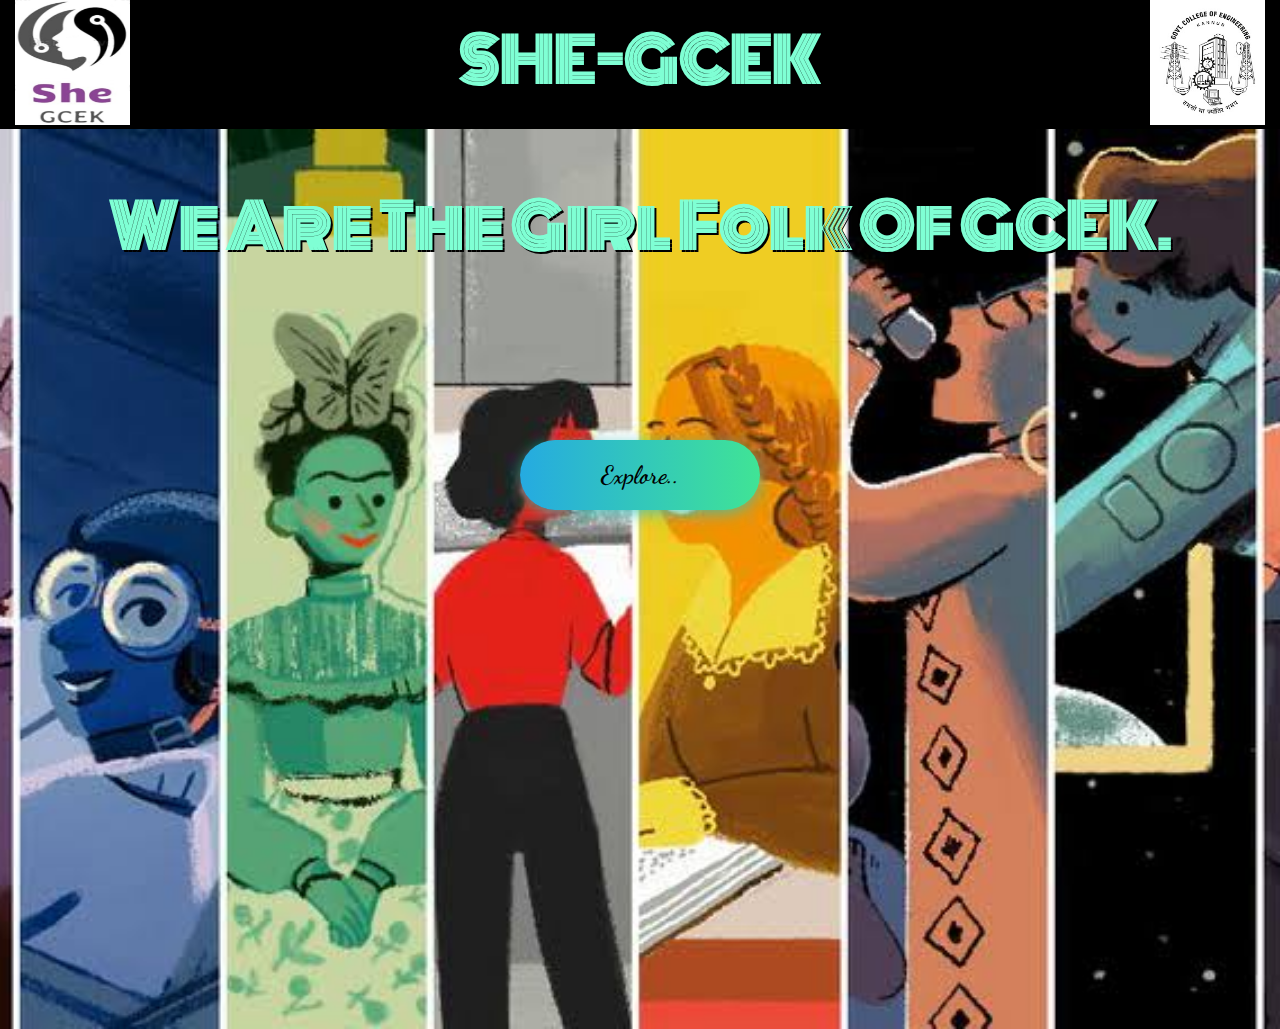
<file: index.html>
<!DOCTYPE html>
<html>
<head>
	<meta charset="utf-8">
	<link rel="stylesheet" type="text/css" href="style1.css">

    <link href="https://fonts.googleapis.com/css?family=Dancing+Script|Monoton&display=swap" rel="stylesheet">
    <link rel="icon" type="image/x-icon" href="images/she.ico">
	<title>SHE Website</title>
</head>
<body>
	    <div class="ext">
	    	
        <div class="box"><img src="images/she.jpg"></div>
        <div class="box"><h1>SHE-GCEK</h1></div>
        <div class="box"><img src="images/cl.jpg"></div>

        </div>
	<header id="show">
        <div class="jack">
		<h1>We Are The Girl Folk Of GCEK.</h1>
        <a href="html/home.html" class="button">Explore..</a>
        </div>
        		
	</header>

</body>
</html>
</file>
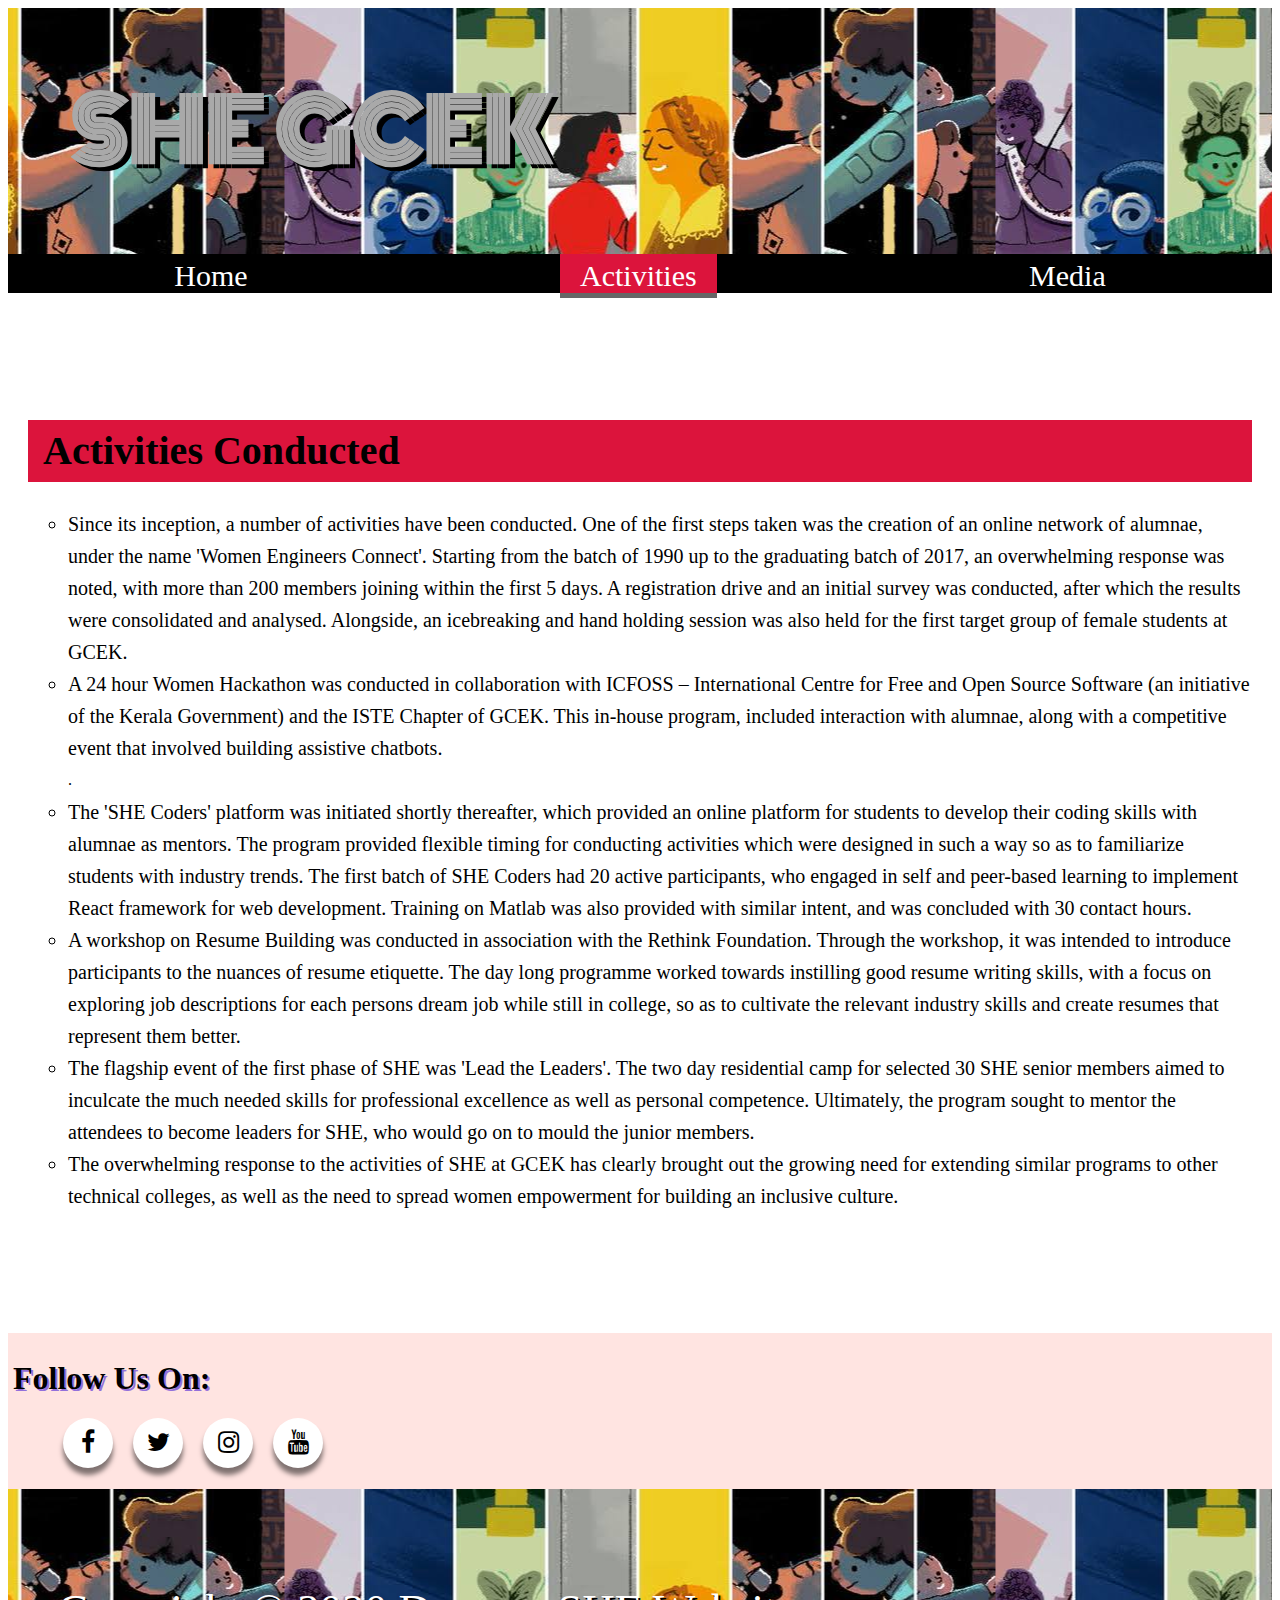
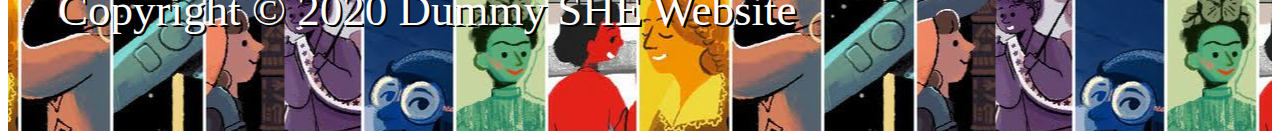
<file: html/act.html>
<!DOCTYPE html>
<html>
<head>
	<meta charset="utf-8">
	<link rel="stylesheet" type="text/css" href="../css/act.css">
<link href="https://fonts.googleapis.com/css?family=Monoton&display=swap" rel="stylesheet">
<link href="https://stackpath.bootstrapcdn.com/font-awesome/4.7.0/css/font-awesome.min.css" rel="stylesheet">
<link rel="icon" type="image/x-icon" href="../images/she.ico">


	<title>
		Activities
	</title>
</head>
<body>
<div class="header">
		<div class="container">
		<h1>SHE GCEK</h1>
	</div>
	</div>

<div class="nav">
  
	<div><a class="button" href="home.html">Home</a></div>
	<div><a class="active" class="button" href=#act>Activities</a></div>
	<div><a class="button" href="xyz.html">Media</a></div>
  </div>
  <div class="container-2">
		
			<h1> Activities Conducted </h1>
            <ul class="st" style="list-style-type: circle">		
			<li>Since its inception, a number of activities have been conducted. One of the first steps taken was the creation of an online network of alumnae, under the name 'Women Engineers Connect'. Starting from the batch of 1990 up to the graduating batch of 2017, an overwhelming response was noted, with more than 200 members joining within the first 5 days. A registration drive and an initial survey was conducted, after which the results were consolidated and analysed. Alongside, an icebreaking and hand holding session was also held for the first target group of female students at GCEK.</li>

           <li>A 24 hour Women Hackathon was conducted in collaboration with ICFOSS – International Centre for Free and Open Source Software (an initiative of the Kerala Government) and the ISTE Chapter of GCEK. This in-house program, included interaction with alumnae, along with a competitive event that involved building assistive chatbots.</li>.

            <li>The 'SHE Coders' platform was initiated shortly thereafter, which provided an online platform for students to develop their coding skills with alumnae as mentors. The program provided flexible timing for conducting activities which were designed in such a way so as to familiarize students with industry trends. The first batch of SHE Coders had 20 active participants, who engaged in self and peer-based learning to implement React framework for web development. Training on Matlab was also provided with similar intent, and was concluded with 30 contact hours.</li>

            <li>A workshop on Resume Building was conducted in association with the Rethink Foundation. Through the workshop, it was intended to introduce participants to the nuances of resume etiquette. The day long programme worked towards instilling good resume writing skills, with a focus on exploring job descriptions for each persons dream job while still in college, so as to cultivate the relevant industry skills and create resumes that represent them better.</li>

            <li>The flagship event of the first phase of SHE was 'Lead the Leaders'. The two day residential camp for selected 30 SHE senior members aimed to inculcate the much needed skills for professional excellence as well as personal competence. Ultimately, the program sought to mentor the attendees to become leaders for SHE, who would go on to mould the junior members.</li>

            <li>The overwhelming response to the activities of SHE at GCEK has clearly brought out the growing need for extending similar programs to other technical colleges, as well as the need to spread women empowerment for building an inclusive culture.</li>
		</ul>
	</div>
	<div class="container-3">
<div class="icon">
		<h1>Follow  Us  On:</h1>
		<ul>
			 <li><a href="#"><i class="fa fa-facebook"></i></a></li>
             <li><a href="#"><i class="fa fa-twitter"></i></a></li>
             <li><a href="#"><i class="fa fa-instagram"></i></a></li>
             <li><a href="#"><i class="fa fa-youtube"></i></a></li>
		</ul>
	</div>	
	<div class="footer">
		<p>Copyright &copy; 2020 Dummy SHE Website</p>
	</div>
</div>
</body>

</html>
</file>
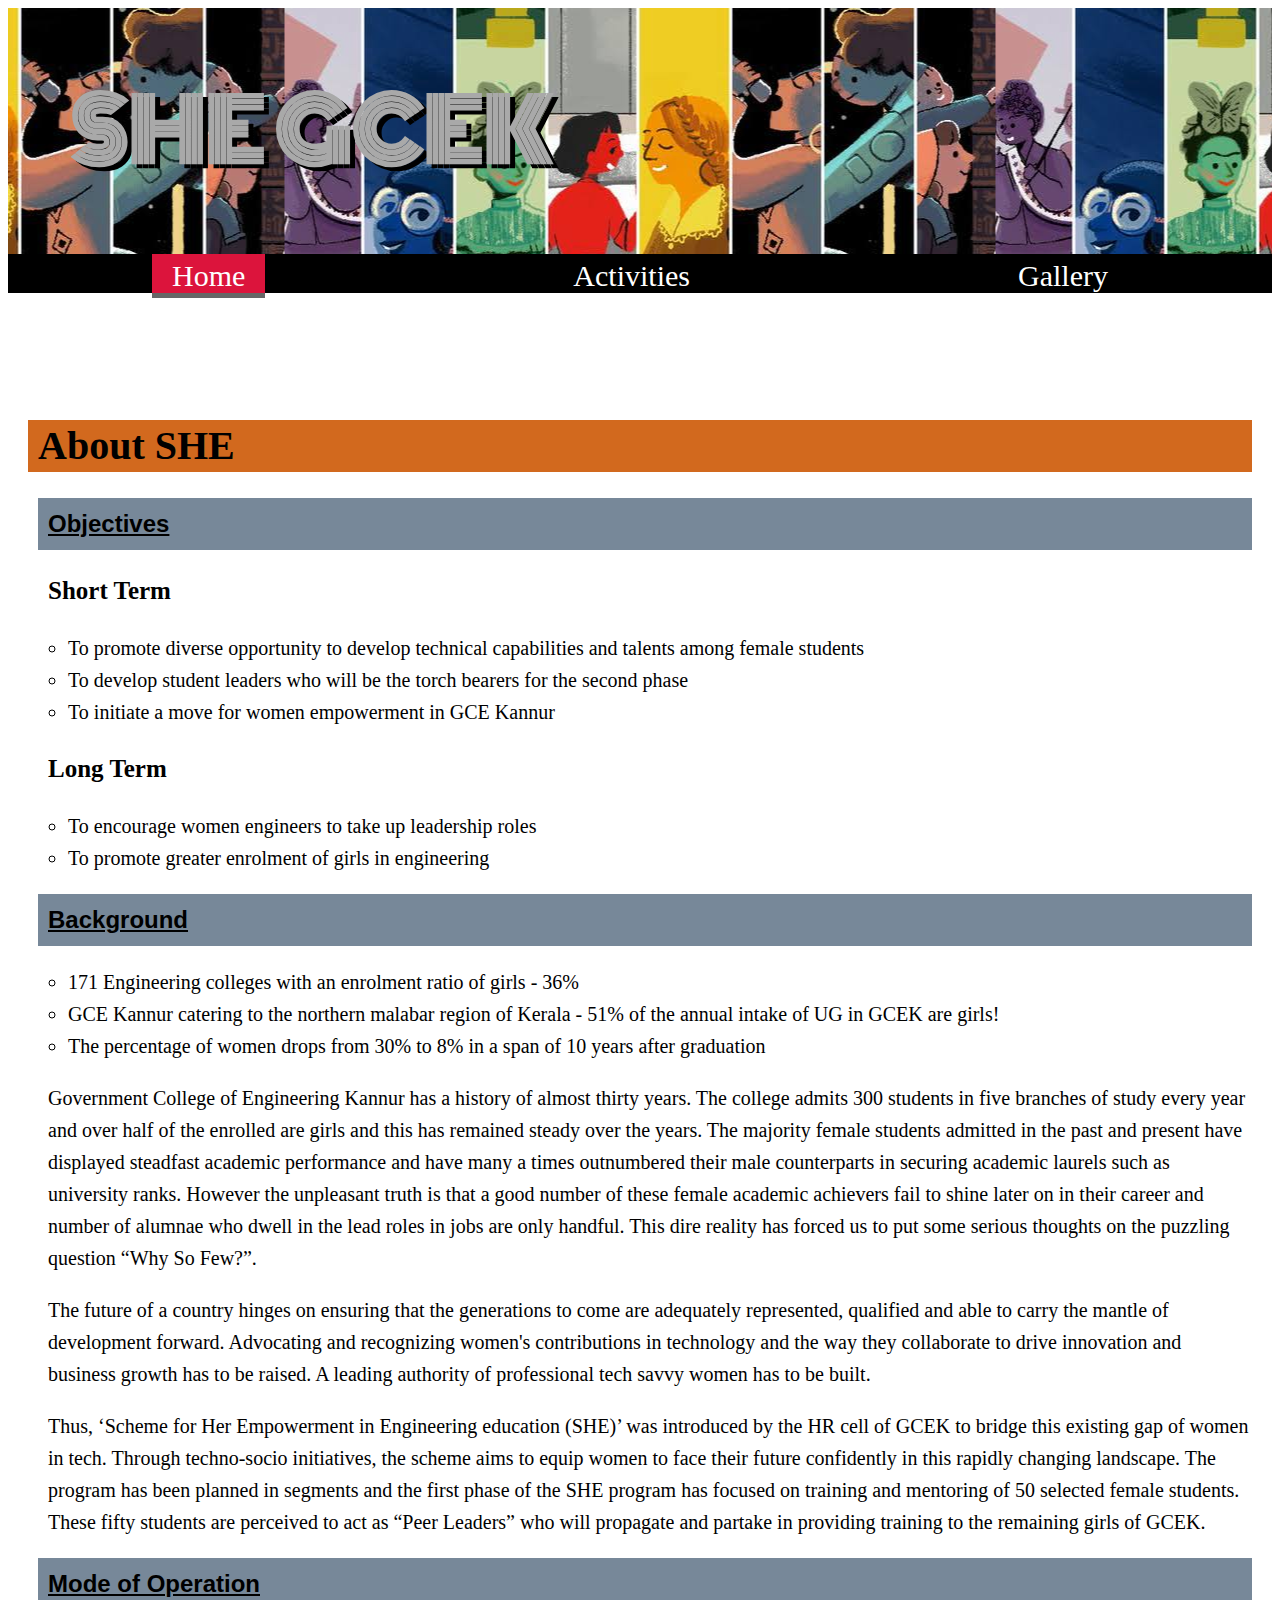
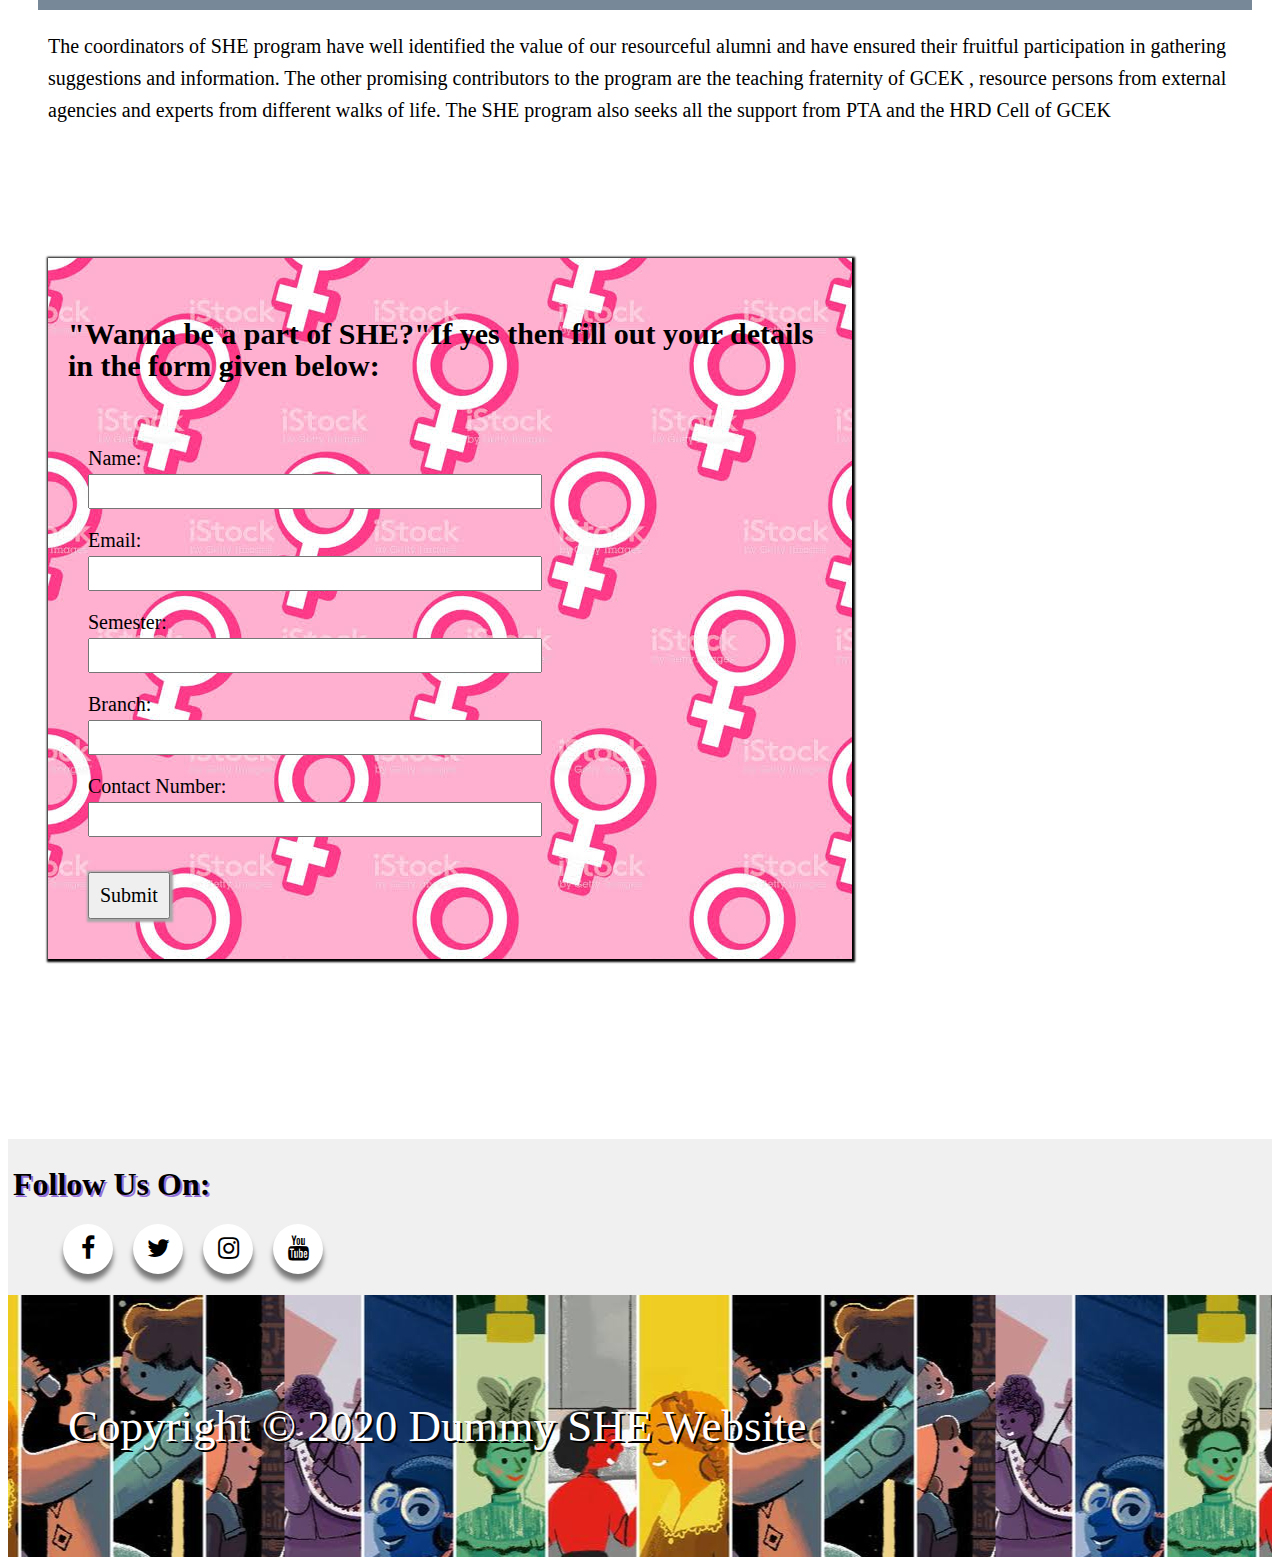
<file: html/home.html>
<!DOCTYPE html>
<html>
<head>
	<meta charset="utf-8">
	<link rel="stylesheet" type="text/css" href="../css/home.css">
<link href="https://fonts.googleapis.com/css?family=Monoton&display=swap" rel="stylesheet">
<link href="https://stackpath.bootstrapcdn.com/font-awesome/4.7.0/css/font-awesome.min.css" rel="stylesheet">
<link rel="icon" type="image/x-icon" href="../images/she.ico">


	<title>
		Home
	</title>
</head>
<body>

	<div class="header">
		<div class="container">
		<h1>SHE GCEK</h1>
	</div>
	</div>

<div class="nav">
  
	<div><a class="active" href="#home">Home</a></div>
	<div><a class="button" href="act.html">Activities</a></div>
	<div><a class="button" href="xyz.html">Gallery</a></div>
  </div>
  <div class="container-2">
		<section id="main">
			<h1>About SHE</h1>
			<h2>Objectives</h2>
			<h3>Short Term</h3>
			<ul class="st" style="list-style-type: circle">
				<li>To promote diverse opportunity to develop technical capabilities and talents among female students</li>
				<li>To develop student leaders who will be the torch bearers for the second phase</li>
                <li>To initiate a move for women empowerment in GCE Kannur</li>
			</ul>
            <h3>Long Term</h3>
			<ul class="st" style="list-style-type: circle">
				<li>To encourage women engineers to take up leadership roles</li>
				<li>To promote greater enrolment of girls in engineering</li>
           
			</ul>
			<h2>Background</h2>
			<ul class="st" style="list-style-type: circle">
				<li>171 Engineering colleges with an enrolment ratio of girls - 36%</li>
				<li>GCE Kannur catering to the northern malabar region of Kerala - 51% of the annual intake of UG in GCEK are girls!</li>
                <li>The percentage of women drops from 30% to 8% in a span of 10 years after graduation</li>
			</ul>
			<p>Government College of Engineering Kannur has a history of almost thirty years. The college admits 300 students in five branches of study every year and over half of the enrolled are girls and this has remained steady over the years. The majority female students admitted in the past and present have displayed steadfast academic performance and have many a times outnumbered their male counterparts in securing academic laurels such as university ranks. However the unpleasant truth is that a good number of these female academic achievers fail to shine later on in their career and number of alumnae who dwell in the lead roles in jobs are only handful. This dire reality has forced us to put some serious thoughts on the puzzling question “Why So Few?”.</p>
			<p>The future of a country hinges on ensuring that the generations to come are adequately represented, qualified and able to carry the mantle of development forward. Advocating and recognizing women's contributions in technology and the way they collaborate to drive innovation and business growth has to be raised. A leading authority of professional tech savvy women has to be built.</p>
			<p>Thus, ‘Scheme for Her Empowerment in Engineering education (SHE)’ was introduced by the HR cell of GCEK to bridge this existing gap of women in tech. Through techno-socio initiatives, the scheme aims to equip women to face their future confidently in this rapidly changing landscape. The program has been planned in segments and the first phase of the SHE program has focused on training and mentoring of 50 selected female students. These fifty students are perceived to act as “Peer Leaders” who will propagate and partake in providing training to the remaining girls of GCEK.</p>
			<h2>Mode of Operation</h2>
			<p>The coordinators of SHE program have well identified the value of our resourceful alumni and have ensured their fruitful participation in gathering suggestions and information. The other promising contributors to the program are the teaching fraternity of GCEK , resource persons from external agencies and experts from different walks of life. The SHE program also seeks all the support from PTA and the HRD Cell of GCEK</p>

		
		</section>
		<br>

        <div class="container-3">
        <h4>"Wanna be a part of SHE?"If yes then fill out your details in the form given below:</h4>
         <form class="my-form">
			<div class="form-group">
				<label >Name: </label>
				<input type="text" name="name">
			</div>
			<div class="form-group">
				<label>Email:</label>
				<input type="text" name="email">
			</div>
			<div class="form-group">
				<label>Semester: </label>
				<input type="text" name="sem">
			</div>
			<div class="form-group">
				<label>Branch: </label>
				<input type="text" name="branch">
			</div>
			<div class="form-group">
				<label>Contact Number: </label>
				<input type="text" name="cn">
			</div>
			<input class="btn" type="submit" value="Submit" name="">
		</form>
	   </div>

	</div>
<div class="container-4">
	<div class="icon">
		<h1>Follow Us On:</h1>
		<ul>
			 <li><a href="#"><i class="fa fa-facebook"></i></a></li>
             <li><a href="#"><i class="fa fa-twitter"></i></a></li>
             <li><a href="#"><i class="fa fa-instagram"></i></a></li>
             <li><a href="#"><i class="fa fa-youtube"></i></a></li>
		</ul>
	</div>	
<div class="footer">
		<p>Copyright &copy; 2020 Dummy SHE Website</p>
	</div>
</div>	
</body>
</html>
</file>
<file: style1.css>
*{
	margin:0;
	padding:0;
	

   /* font-family: 'Dancing Script', cursive;

    font-family: 'Pacifico', cursive;

    font-family: 'Monoton', cursive;

    font-family: 'Libre Baskerville', serif;*/
}
body{
	margin:0;
-webkit-box-sizing: border-box;
    -moz-box-sizing: border-box;
    box-sizing: border-box;

}

#show{
	background-image:url("images/im.jpeg"); 
	background-size: cover;
	background-position: center;
	height: 100vh;
    
}
.jack{
    display: flex;
    flex-direction: column;

  align-items: center; 
  justify-content: center; 
}
h1{
    margin-top: 4%;
	color: #7FFFD4;
	font-family: 'Monoton', cursive;
    font-size:60px;
    text-shadow: 2px 2px #000;

}
a{
	color: #fff;
	font-size:60px;
	text-decoration: none;
}
.button {
   margin-top: 13%;
   margin-bottom: 9%;
    width: 200px;
    font-family: 'Dancing Script',cursive;
    font-size: 25px;
    font-weight: 600;
    color: #000;
    cursor: pointer;
    padding: 20px;
    text-align:center;
    border: none;
    background-size: 300% 100%;

    border-radius: 50px;
    moz-transition: all .4s ease-in-out;
    -o-transition: all .4s ease-in-out;
    -webkit-transition: all .4s ease-in-out;
    transition: all .4s ease-in-out;

      background-image: linear-gradient(to right, #25aae1, #40e495, #30dd8a, #2bb673);
    box-shadow: 0 4px 15px 0 rgba(49, 196, 190, 0.75);

}

.button:hover {
    background-position: 100% 0;
    moz-transition: all .4s ease-in-out;
    -o-transition: all .4s ease-in-out;
    -webkit-transition: all .4s ease-in-out;
    transition: all .4s ease-in-out;
}

.button:focus {
    outline: none;
}
.ext{
    display: flex;
    justify-content: space-between;
    background-color: #000;
}
.box{
  
  padding: 0px  15px 0px 15px;

}
.box img{
    height:125px;
    width: 115px;
}
</file>
<file: css/act.css>
*{
	margin: 0 px;
	padding:0 px;
}

	

.container{
	width:90%;
	margin:auto;
	overflow:hidden;

}
.header h1{
 font-family: 'Monoton', cursive;
 font-size: 85px;
 color: #A9A9A9 ;
 text-shadow: 5px 4px #000;
 
}
.header
{
	background-image:url("../images/im.jpeg") ;
  background-position: center top;
background-attachment: fixed;

  
}

.nav{
	
	width: 100%;
  display: flex;
  justify-content: space-around;
  background-color:#000 ;
  
}

.nav div{
	 display: flex;
}
.nav a{
	color: #fff;
	font-size: 30px;
	padding: 5px 20px 0px 20px;
	text-decoration:none;
}
.active{
	background-color:  	#DC143C;
	box-shadow: 0 5px #666;
}
.active:hover{
	background-color:  	#ADFF2F;
	box-shadow: 0 5px #666;
}
.button:hover{
background-color:  	#ADFF2F;

}
.container-2{
	padding:20px;
	margin:80px 0;
    line-height: 2em;
}
.container-2 h1{
	font-family: 'Libre Baskerville', serif;
	font-size: 40px;
	padding: 15px;
	background-color: #DC143C;
	
}
.st ul{
margin-left: 10px;
}
.st li{
	font-size: 20px;
}
.icon{
	margin-top: 5px;
	padding:5px;
	background-color:#FFE4E1;
}
.icon h1{
	font-family: 'Libre',cursive ;
	text-shadow: 2px 2px #9370DB;
}
.icon ul {

    display: flex;
}
.icon ul li {
    list-style: none;
    margin: 0 10px;
}
.icon ul li .fa {
    color: #000;
    font-size: 25px;
    line-height: 50px;
    transition: .5s;
}
.icon ul li .fa:hover {
    color: #ffffff;
}
.icon ul li a {
  
    display: block;
    width: 50px;
    border-radius: 50%;
    background-color: white;
    text-align: center;
    transition: 0.5s;
    transform: translate(0,0px);
    box-shadow: 0px 7px 5px rgba(0, 0, 0, 0.5);
}
.icon ul li a:hover {
    transform: rotate(0deg) skew(0deg) translate(0, -10px);
}
.icon ul li:nth-child(1) a:hover {
    background-color: #3b5999;
}
.icon ul li:nth-child(2) a:hover {
    background-color: #55acee;
}
.icon ul li:nth-child(3) a:hover {
    background-color: #e4405f;
}
.icon ul li:nth-child(4) a:hover {
    background-color: #cd201f;
}
.social-menu ul li:nth-child(5) a:hover {
    background-color: #0077B5;
}


.container-3{
	display: flex;
	flex-direction: column;
}

.footer{
background-image:url("../images/im.jpeg") ;
  background-position: center top;
  
}
.footer p{
font-family: 'Pacifico', cursive;
 font-size: 45px;
 color: #fff ;
 text-shadow: 2px 2px #000;	
 padding:50px;

}
html,body{
	height: 100%;
}
</file>
<file: css/home.css>
*{
	margin: 0 px;
	padding:0 px;
}



.container{
	width:90%;
	margin:auto;
	overflow:hidden;

}
.header h1{
 font-family: 'Monoton', cursive;
 font-size: 85px;
 color: #A9A9A9 ;
 text-shadow: 5px 4px #000;
 
}
.header
{
	background-image:url("../images/im.jpeg") ;
  background-position: center top;
background-attachment: fixed;

  
}

.nav{
	
	width: 100%;
  display: flex;
  justify-content: space-around;
  background-color:#000 ;
  
}

.nav div{
	 display: flex;
}
.nav a{
	color: #fff;
	font-size: 30px;
	padding: 5px 20px 0px 20px;
	text-decoration:none;
}
.active{
	background-color:  	#DC143C;
	box-shadow: 0 5px #666;
}
.active:hover{
	background-color:  	#ADFF2F;
	box-shadow: 0 5px #666;
}
.button:hover{
background-color:  	#ADFF2F;

}

.container-2{
	padding:20px;
	margin:80px 0;
    line-height: 2em;
}
.container-2 h1{
	font-family: 'Libre Baskerville', serif;
	font-size: 40px;
	padding: 10px;
	background-color: #D2691E;
	
}
.container-2 h3{
	font-size: 25px;
	margin-left:20px;
}
.container-2 h2{
	font-family: sans-serif;
	font-size: 35 px;
	padding: 10px;
	margin-left: 10px;
	text-decoration: underline;
	background-color: #778899;
}
.container-2 p{
	font-size: 20px;
	margin-left:20px;
}
.st ul{
margin-left: 10px;
}
.st li{
	font-size: 20px;
}
.container-3{
	padding:20px;
	margin:80px 400px 80px 20px;
	background-image: url("../images/sign.jpeg") ;
	box-shadow: 0.5px 0.5px 2px 2px #000;
}
h4{
	font-family: 'Pacifico', cursive;
	font-size: 30px;
}
.my-form{
	padding:20px;

}

.my-form .form-group{
	padding-bottom:15px;
}

.my-form label{
	display:block;
    font-family: 'Comic Neue', cursive;
    font-size: 20px;
}

.my-form input[type="text"]{
	padding:8px;
	width:60%;
}
.btn{
	margin-top:20px;
	padding:10px;
	font-size: 20px;
	font-family: 'Pacifico', cursive;
	text-shadow: 2px #000;
	box-shadow: 0.5px 0.5px 2px 2px #A9A9A9;
}
.footer{
background-image:url("../images/im.jpeg") ;
  background-position: center top;
}
.footer p{
font-family: 'Pacifico', cursive;
 font-size: 45px;
 color: #fff ;
 text-shadow: 2px 2px #000;	
 padding:60px;
 
}
html,body{
	height: 100%;
}
.container-4{
	display: flex;
	flex-direction: column;
}
.icon h1{
	font-family: 'Libre',cursive ;
	text-shadow: 2px 2px #9370DB;
}
.icon{

	padding:5px;
	background-color: #f0f0f0;

}
.icon ul {

    display: flex;
}
.icon ul li {
    list-style: none;
    margin: 0 10px;
}
.icon ul li .fa {
    color: #000;
    font-size: 25px;
    line-height: 50px;
    transition: .5s;
}
.icon ul li .fa:hover {
    color: #ffffff;
}
.icon ul li a {
  
    display: block;
    width: 50px;
    border-radius: 50%;
    background-color: white;
    text-align: center;
    transition: 0.5s;
    transform: translate(0,0px);
    box-shadow: 0px 7px 5px rgba(0, 0, 0, 0.5);
}
.icon ul li a:hover {
    transform: rotate(0deg) skew(0deg) translate(0, -10px);
}
.icon ul li:nth-child(1) a:hover {
    background-color: #3b5999;
}
.icon ul li:nth-child(2) a:hover {
    background-color: #55acee;
}
.icon ul li:nth-child(3) a:hover {
    background-color: #e4405f;
}
.icon ul li:nth-child(4) a:hover {
    background-color: #cd201f;
}
.social-menu ul li:nth-child(5) a:hover {
    background-color: #0077B5;
}
</file>
